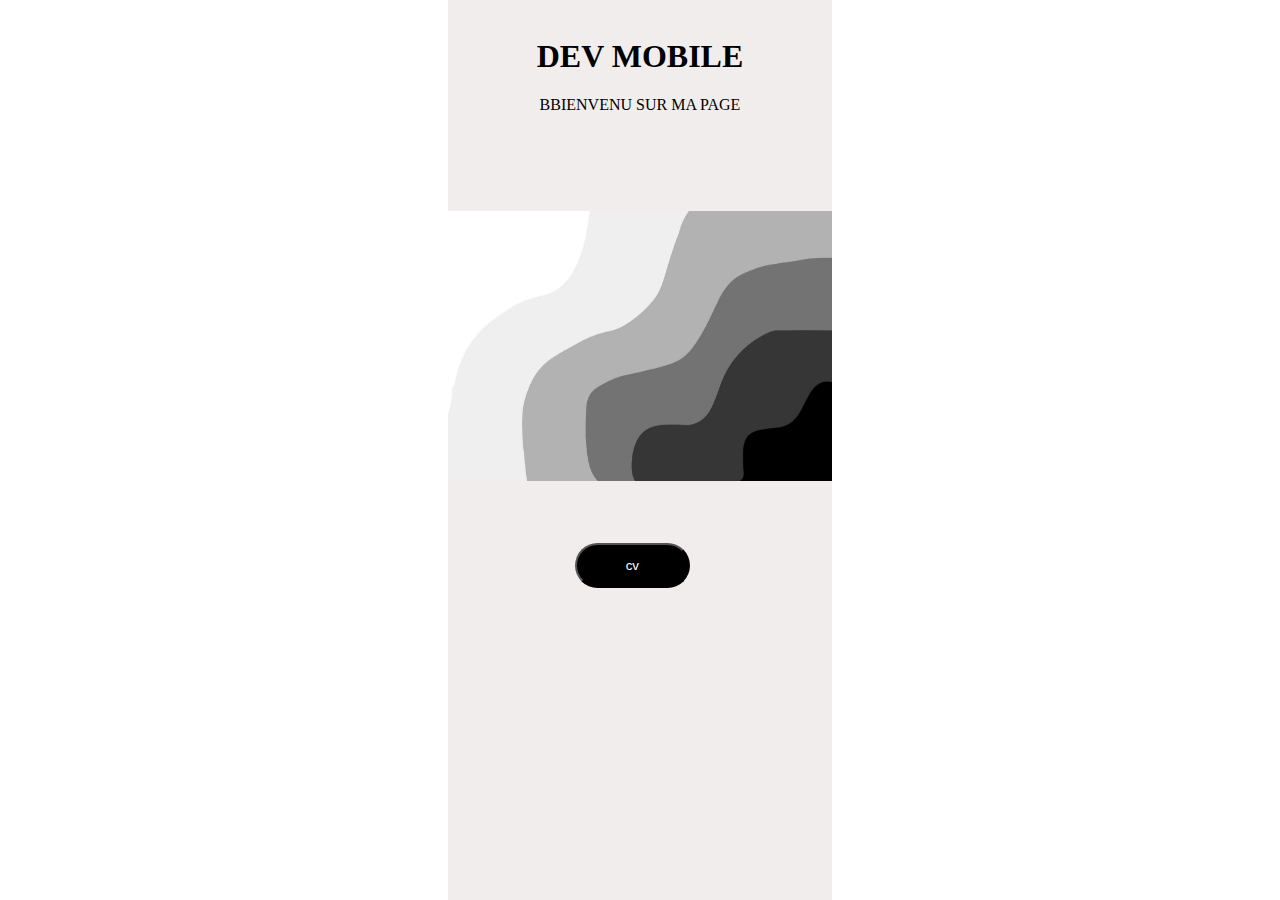
<file: index.html>
<!DOCTYPE html>
<html lang="en">
<head>
    <meta charset="UTF-8">
    <meta name="viewport" content="width=device-width, initial-scale=1.0">
    <title>Document</title>
    <link rel="stylesheet" href="index.css">
</head>
<body>
    <main>
        <div id="con">
            <h1 id="titre">DEV<span> 
            </span>MOBILE</h1>
            <p id="para">BBIENVENU SUR MA PAGE</p>
            <img src="image/nn.jpg" alt="" id="">
            <a href="cv.html" target="_blank"><button>cv</button></a>
         

        </div>
    </main>
    
</body>
</html>
</file>
<file: index.css>
*{
    margin: 0px;
    height: 0px;
    box-sizing: border-box;
}

#con{
    width: 30%;
    height: 100vh;
    background-color: #F2EDED;
    position: relative;
    overflow-x: hidden;
    grid-template-columns: 1fr 2fr;
    margin-left: 35%;
 
    
}
#titre{
    text-align: center;
    margin-top: 10%;
    animation-duration: 4s;
    animation-name: examplee;
}
#para{
    margin-top: 15%;
    text-align: center;
}
@keyframes image {
    0%   {margin-top: -20%; transform: rotate(180deg); width: 30%; height: 10%; float: left;}
    15%   {margin-top: -10%; }
  }
img{
    width: 100%;
    height: 30%;
    margin-top: 30%;
    animation-duration: 4s;
    animation-name: image;
}
button{
    width: 30%;
    height: 5%;
    background-color: black;
    border-radius: 30px;
    margin-left: 33%;
    margin-top: 15%;
    color: white;
    animation-duration: 4s;
    animation-name: example;
}
@keyframes example {
    0%   {background-color: rgb(48, 82, 70);margin-left: 60%;}
    15%   {background-color: rgb(207, 207, 207);right: 20%;}
  }
  @keyframes examplee {
    0%   {color: rgb(48, 82, 70);margin-left: 30%;}
    15%  {color: rgb(199, 199, 199);right: 20%;}
  }
  
button:active{
    transform: scale(1.8);
    background-color: #AB0075;

}
a{
    color: white;
    text-decoration: none;
    font-size: 170%;

}

@media (max-width: 1024px) {
    #con{
        width: 100%;
        margin-left: 0%;
    }
    
}
</file>
